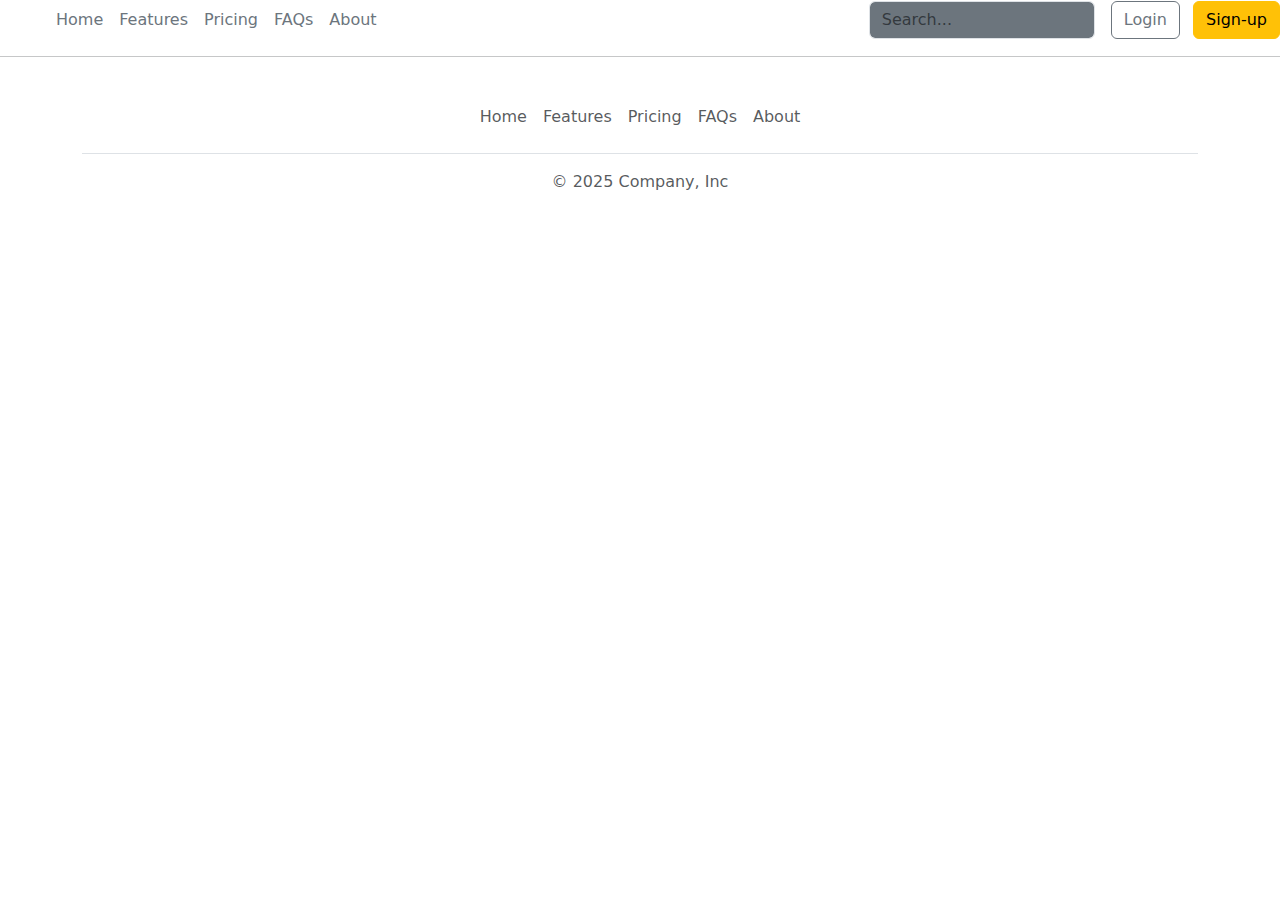
<file: firstapp/firstapp/template/boot.html>
<!DOCTYPE html>
<html lang="en">
  <head>
    <meta charset="UTF-8">
    <meta name="viewport" content="width=device-width, initial-scale=1.0">
    <title>Bootstrap</title>
    <link rel="stylesheet" href="https://cdn.jsdelivr.net/npm/bootstrap@5.3.8/dist/css/bootstrap.min.css"/>
    <script src="https://cdn.jsdelivr.net/npm/bootstrap@5.3.8/dist/js/bootstrap.bundle.min.js"></script>
  </head>
  <body>
    <div class="d-flex flex-wrap align-items-center justify-content-center justify-content-lg-start">
      <a href="/" class="d-flex align-items-center mb-2 mb-lg-0 text-white text-decoration-none">
        <svg class="bi me-2" width="40" height="32" role="img" aria-label="Bootstrap"><use xlink:href="#bootstrap"></use></svg>
      </a>
      <ul class="nav col-12 col-lg-auto me-lg-auto mb-2 justify-content-center mb-md-0">
        <li><a href="#" class="nav-link px-2 text-secondary">Home</a></li>
        <li><a href="#" class="nav-link px-2 text-secondary">Features</a></li>
        <li><a href="#" class="nav-link px-2 text-secondary">Pricing</a></li>
        <li><a href="#" class="nav-link px-2 text-secondary">FAQs</a></li>
        <li><a href="#" class="nav-link px-2 text-secondary">About</a></li>
      </ul>
      <form class="col-12 col-lg-auto mb-3 mb-lg-0 me-lg-3" role="search">
        <input type="search" class="form-control form-control-dark text-bg-secondary" placeholder="Search..." aria-label="Search">
      </form>
        <div class="text-end"> <button type="button" class="btn btn-outline-secondary me-2">Login</button>
          <button type="button" class="btn btn-warning">Sign-up</button> </div>
        </div>
        <hr size="2" color="black">
  
  <div class="container">
    <footer class="py-3 my-4">
      <ul class="nav justify-content-center border-bottom pb-3 mb-3">
        <li class="nav-item"><a href="#" class="nav-link px-2 text-body-secondary">Home</a></li>
        <li class="nav-item"><a href="#" class="nav-link px-2 text-body-secondary">Features</a></li>
        <li class="nav-item"><a href="#" class="nav-link px-2 text-body-secondary">Pricing</a></li>
        <li class="nav-item"><a href="#" class="nav-link px-2 text-body-secondary">FAQs</a></li>
        <li class="nav-item"><a href="#" class="nav-link px-2 text-body-secondary">About</a></li>
      </ul> <p class="text-center text-body-secondary">© 2025 Company, Inc</p> </footer> </div>
  </body>
</html>
</file>
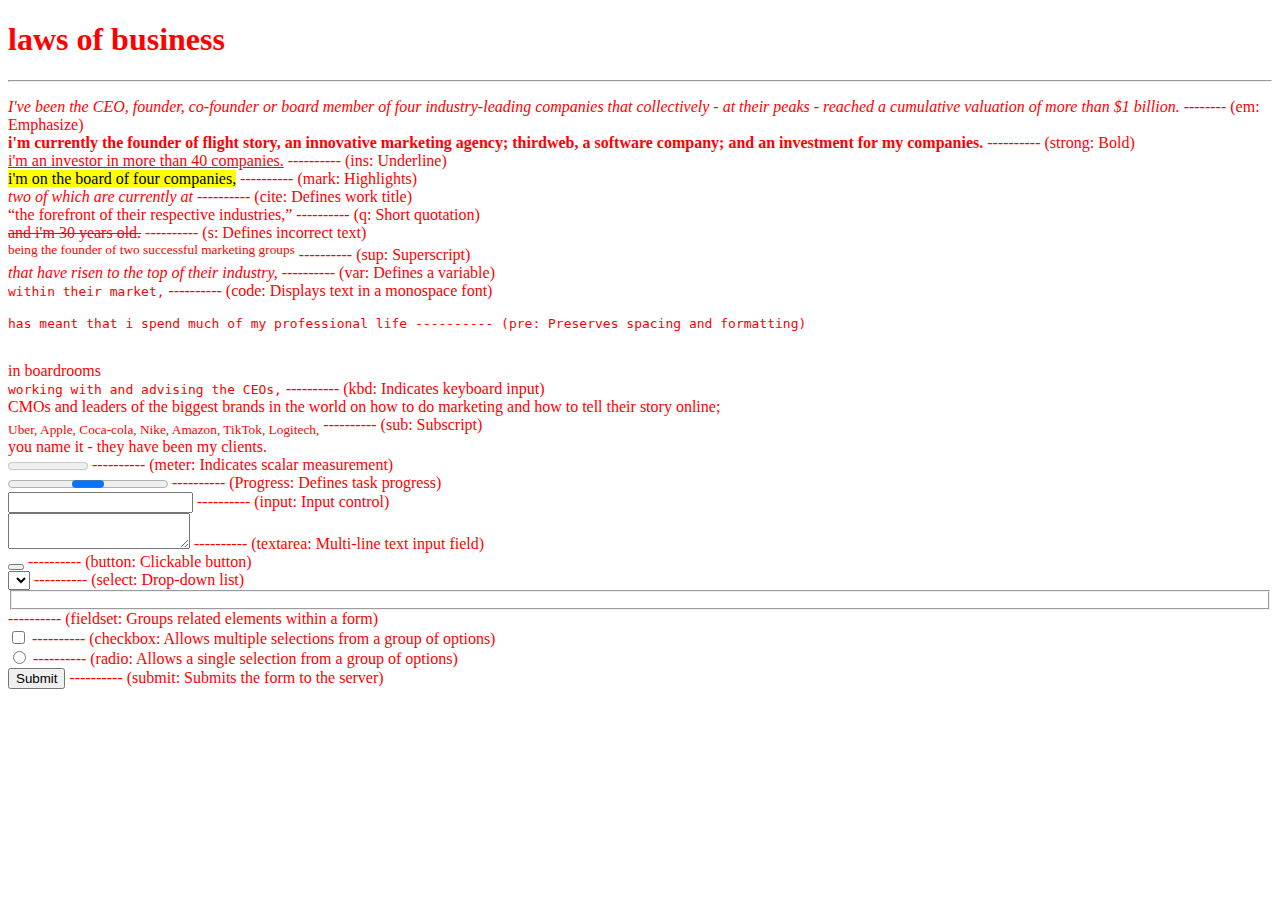
<file: firstapp/firstapp/template/HTML_tags.html>
<!DOCTYPE html>
<html>
    <head>
        <title>THE DIARY OF A CEO</title>
    </head>
    <body style= "color:red;">
        <h1>laws of business</h1>
        <hr>
        <p>
            <em>I've been the CEO, founder, co-founder or board member of four industry-leading companies that collectively - at their peaks - 
            reached a cumulative valuation of more than $1 billion.</em> -------- (em: Emphasize) <br> <strong>i'm currently the founder of 
            flight story, an innovative marketing agency; thirdweb, a software company; and an investment for my companies.</strong> ---------- (strong: Bold) <br>
            <ins>i'm an investor in more than 40 companies.</ins> ---------- (ins: Underline) <br> <mark>i'm on the board of four companies,</mark> ---------- (mark: Highlights) <br> 
            <cite>two of which are currently at</cite> ---------- (cite: Defines work title) <br> <q>the forefront of their respective industries,</q> ---------- (q: Short quotation) <br>
            <s>and i'm 30 years old.</s> ---------- (s: Defines incorrect text) <br> <sup>being the founder of two successful marketing groups</sup> ---------- (sup: Superscript) <br> 
            <var>that have risen to the top of their industry,</var> ---------- (var: Defines a variable) <br> <code>within their market,</code> ---------- (code: Displays text in a monospace font) <br>
            <pre>has meant that i spend much of my professional life ---------- (pre: Preserves spacing and formatting)</pre> <br> in boardrooms <br>
            <kbd>working with and advising the CEOs,</kbd> ---------- (kbd: Indicates keyboard input) <br> CMOs and leaders of the biggest brands
            in the world on how to do marketing and how to tell their story online; <br> <sub>Uber, Apple, Coca-cola, Nike, Amazon, TikTok, Logitech,</sub> ---------- (sub: Subscript) <br> 
            you name it - they have been my clients. <br> 
            <meter> </meter> ---------- (meter: Indicates scalar measurement) <br>
            <progress> </progress> ---------- (Progress: Defines task progress) <br> 
            <input> ---------- (input: Input control) <br> 
            <textarea> </textarea> ---------- (textarea: Multi-line text input field) <br>
            <button> </button> ---------- (button: Clickable button) <br> 
            <select> </select> ---------- (select: Drop-down list) <br>
            <fieldset> </fieldset> ---------- (fieldset: Groups related elements within a form) <br> 
            <input type="checkbox"> ---------- (checkbox: Allows multiple selections from a group of options) <br> 
            <input type="radio"> ---------- (radio: Allows a single selection from a group of options) <br>
            <input type="submit"> ---------- (submit: Submits the form to the server)
        </p>
    </body>
</html>
</file>
